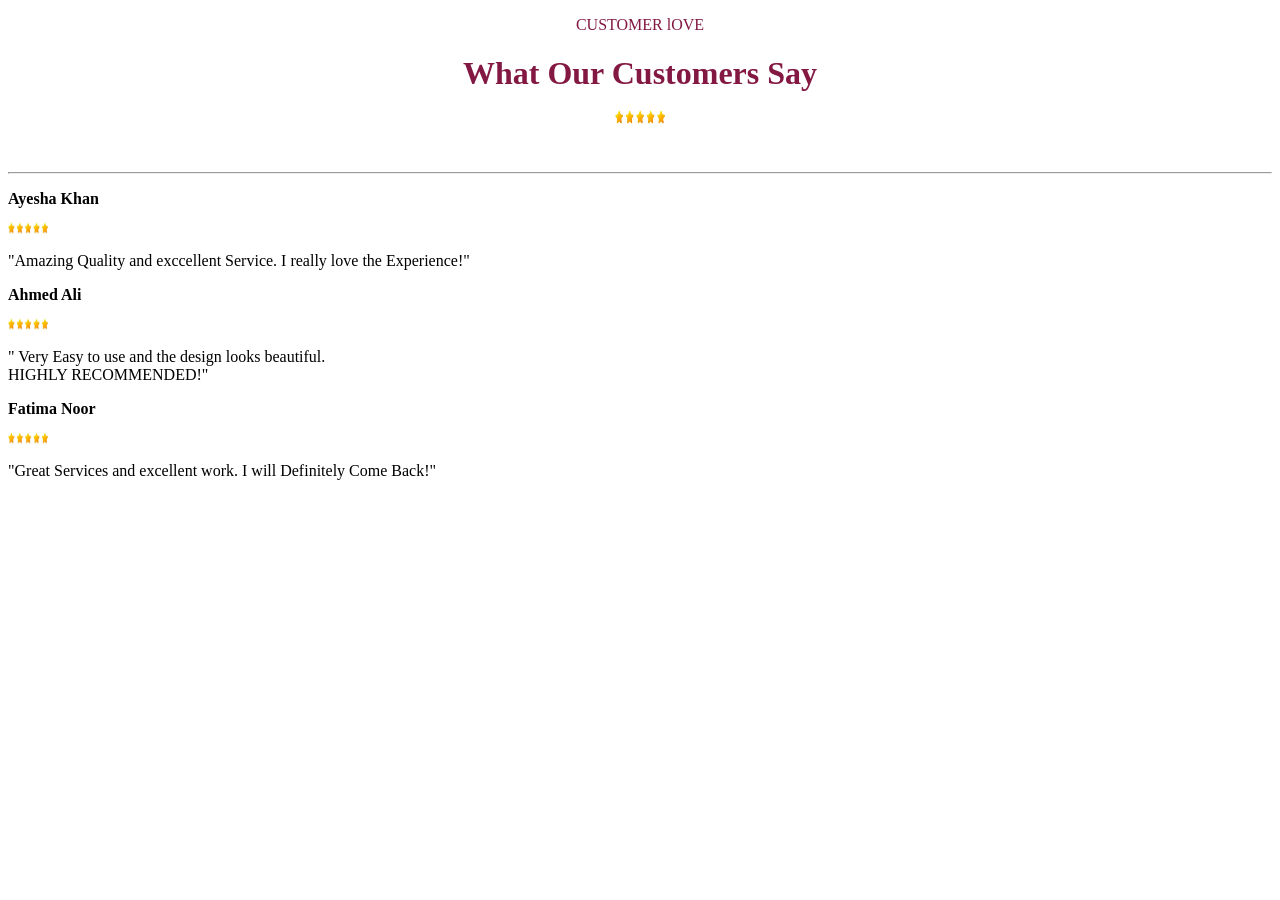
<file: review.html>
<!DOCTYPE html>
<html lang="en">
<head>
    <meta charset="UTF-8">
    <meta name="viewport" content="width=device-width, initial-scale=1.0">
    <title>Document</title>
</head>
<body>
    
   <p class="cl"> <font color="#831843"><center>CUSTOMER lOVE <br>
        <h1>What Our Customers Say <br><img src="5 IMG.webp" alt="" width="50px" height="50px"></h1>
    </center></font> </p>

    <hr> 
   <p class="root">
    <pclass="ak">
        <b>Ayesha Khan </b><br><img src="5 IMG.webp" alt="" width="40px" height="40px"> <br>"Amazing Quality and
        exccellent
        Service. I really love the Experience!"
    </p>
    <p class="aa">
        <b> Ahmed Ali </b><br><img src="5 IMG.webp" alt="" width="40px" height="40px"> <br>" Very Easy to use and the
        design looks beautiful. <br> HIGHLY RECOMMENDED!"
    </p>
    <p  class="fn">
        <b>Fatima Noor </b><br><img src="5 IMG.webp" alt="" width="40px" height="40px"> <br>"Great Services and
        excellent work. I will Definitely Come Back!"
    </p>
   </P>  
</body>
</html>
</file>
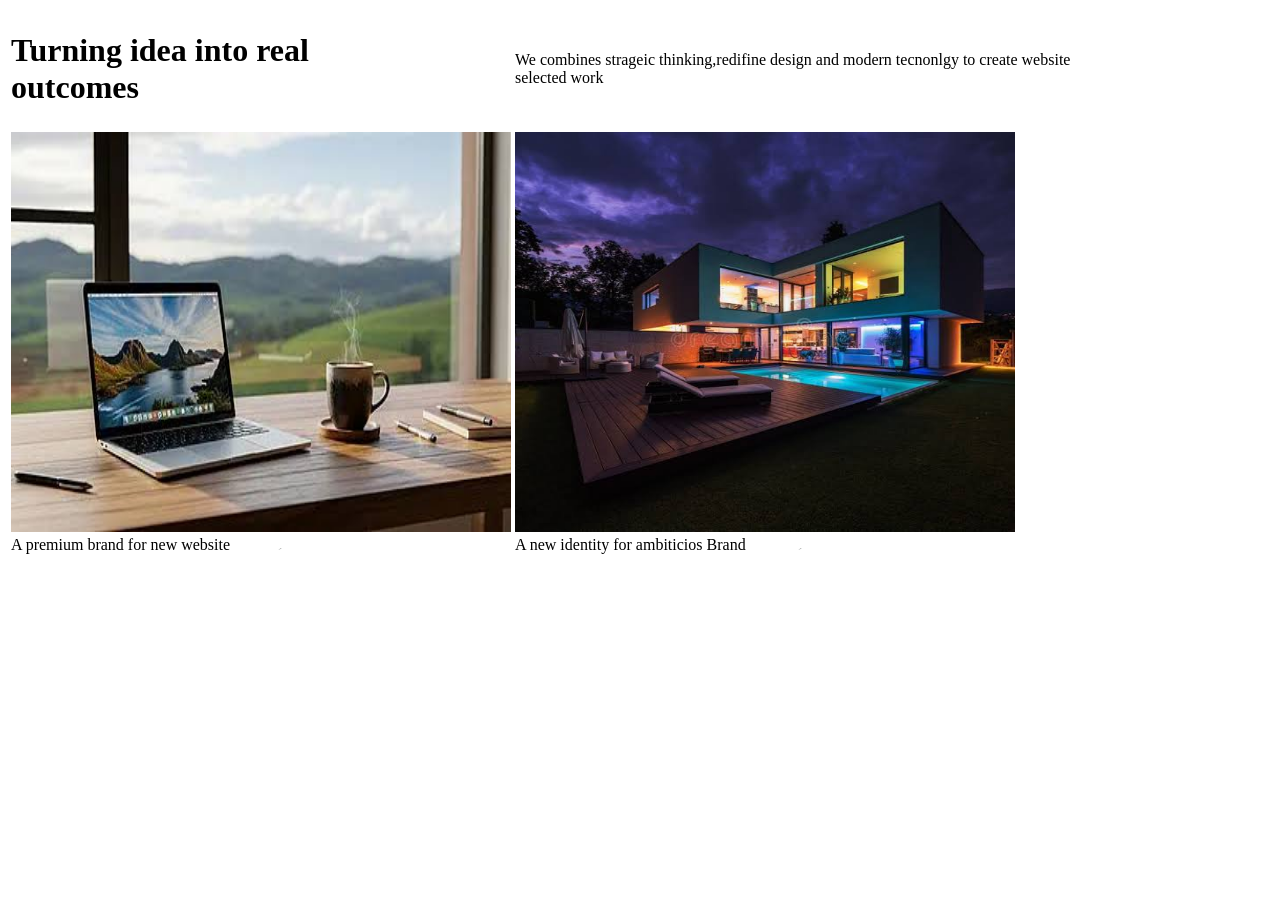
<file: select.html>
<!DOCTYPE html>
<html lang="en">
<head>
    <meta charset="UTF-8">
    <meta name="viewport" content="width=device-width, initial-scale=1.0">
    <title>Document</title>
</head>
<body>
<table>
        <tr>
            <td><h1>Turning idea into real <br> outcomes</h1></td>
            <td>We combines strageic thinking,redifine design and modern tecnonlgy to create website <br>selected work </a></td>
        </tr>
        <tr>
            <td><img src="fisrt.jpg" alt="" width="500px" height="400px"><br>A premium brand for new website&nbsp;&nbsp;&nbsp;&nbsp;&nbsp;&nbsp;&nbsp;&nbsp;&nbsp;&nbsp;&nbsp;&nbsp;<img src="aroww.jpg" alt="" width="4px" height="2px"></td>
            <td><img src="house.jpg" alt="" width="500px" height="400px"><br> A new identity for ambiticios Brand&nbsp;&nbsp;&nbsp;&nbsp;&nbsp;&nbsp;&nbsp;&nbsp;&nbsp;&nbsp;&nbsp;&nbsp; <img src="aroww.jpg" alt="" width="4px" height="2px"></td>
        </tr>
    </table>
</body>
</html>
</file>
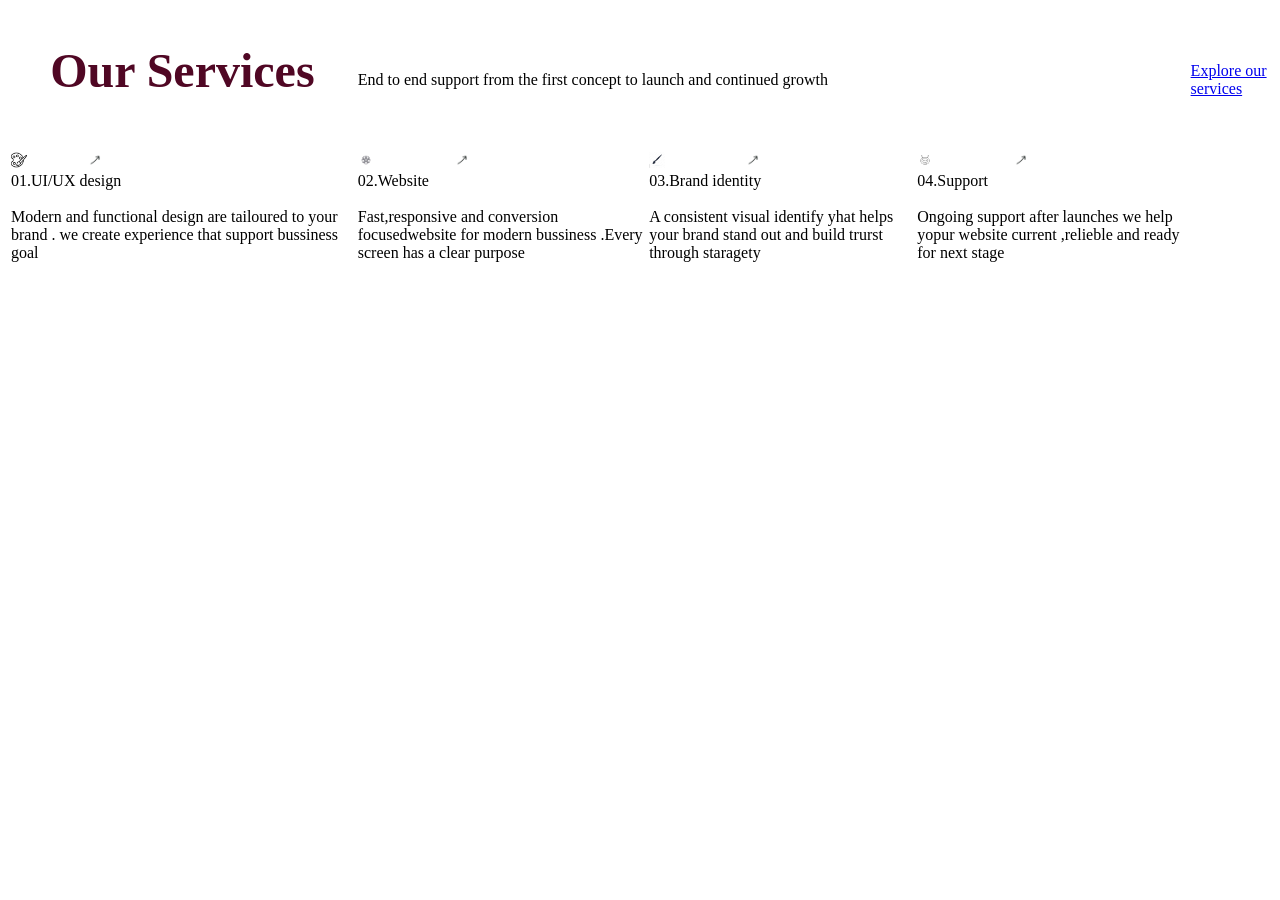
<file: services.html>
<!DOCTYPE html>
<html lang="en">
<head>
    <meta charset="UTF-8">
    <meta name="viewport" content="width=device-width, initial-scale=1.0">
    <title>Document</title>
</head>
<body>
     <table class="services">

        <tr>
            <td><b>
                    <h2>

                   <center>     <h1> <font color="#500724">Our Services</font></h1>

                    </h2> <br></center>
                </b></td>
            <td colspan="4">
                End to end support from the first concept to launch and continued growth
            </td>
            <td colspan="4"><a href="services.html">
                    Explore our services
        </tr>
        <tr class="o">
            <td> <img src="paint.png" alt="" height="16px"
                    width="16px">&nbsp;&nbsp;&nbsp;&nbsp;&nbsp;&nbsp;&nbsp;&nbsp;&nbsp;&nbsp;&nbsp;&nbsp;&nbsp;&nbsp;&nbsp;<img
                    src="aroww.jpg" alt="" width="16px" height="16px"><br>01.UI/UX design <br> <br>
                Modern and functional design are tailoured to your brand . we create experience that support
                bussiness
                goal
            </td>

            <td><img src="circle.jpg" alt="" height="16px"
                    width="16px">&nbsp;&nbsp;&nbsp;&nbsp;&nbsp;&nbsp;&nbsp;&nbsp;&nbsp;&nbsp;&nbsp;&nbsp;&nbsp;&nbsp;&nbsp;&nbsp;&nbsp;&nbsp;&nbsp;&nbsp;<img
                    src="aroww.jpg" alt="" width="16px" height="16px"><br>02.Website <br> <br> Fast,responsive
                and
                conversion focusedwebsite for modern bussiness .Every screen has a clear purpose</td>


            <td><img src="brush.jpg" alt="" height="16px"
                    width="16px">&nbsp;&nbsp;&nbsp;&nbsp;&nbsp;&nbsp;&nbsp;&nbsp;&nbsp;&nbsp;&nbsp;&nbsp;&nbsp;&nbsp;&nbsp;&nbsp;&nbsp;&nbsp;&nbsp;&nbsp;<img
                    src="aroww.jpg" alt="" width="16px" height="16px"><br>03.Brand identity <br> <br> A
                consistent visual identify yhat helps your brand stand out and build trurst through staragety

            <td><img src="chat  box.png"" height=" 16px"
                    width="16px">&nbsp;&nbsp;&nbsp;&nbsp;&nbsp;&nbsp;&nbsp;&nbsp;&nbsp;&nbsp;&nbsp;&nbsp;&nbsp;&nbsp;&nbsp;&nbsp;&nbsp;&nbsp;&nbsp;&nbsp;<img
                    src="aroww.jpg" alt="" width="16px" height="16px"><br>04.Support <br> <br>Ongoing support after
                launches we help yopur website current ,relieble and ready for next stage</td>


        </tr>
    </table>

</body>
</html>
</file>
